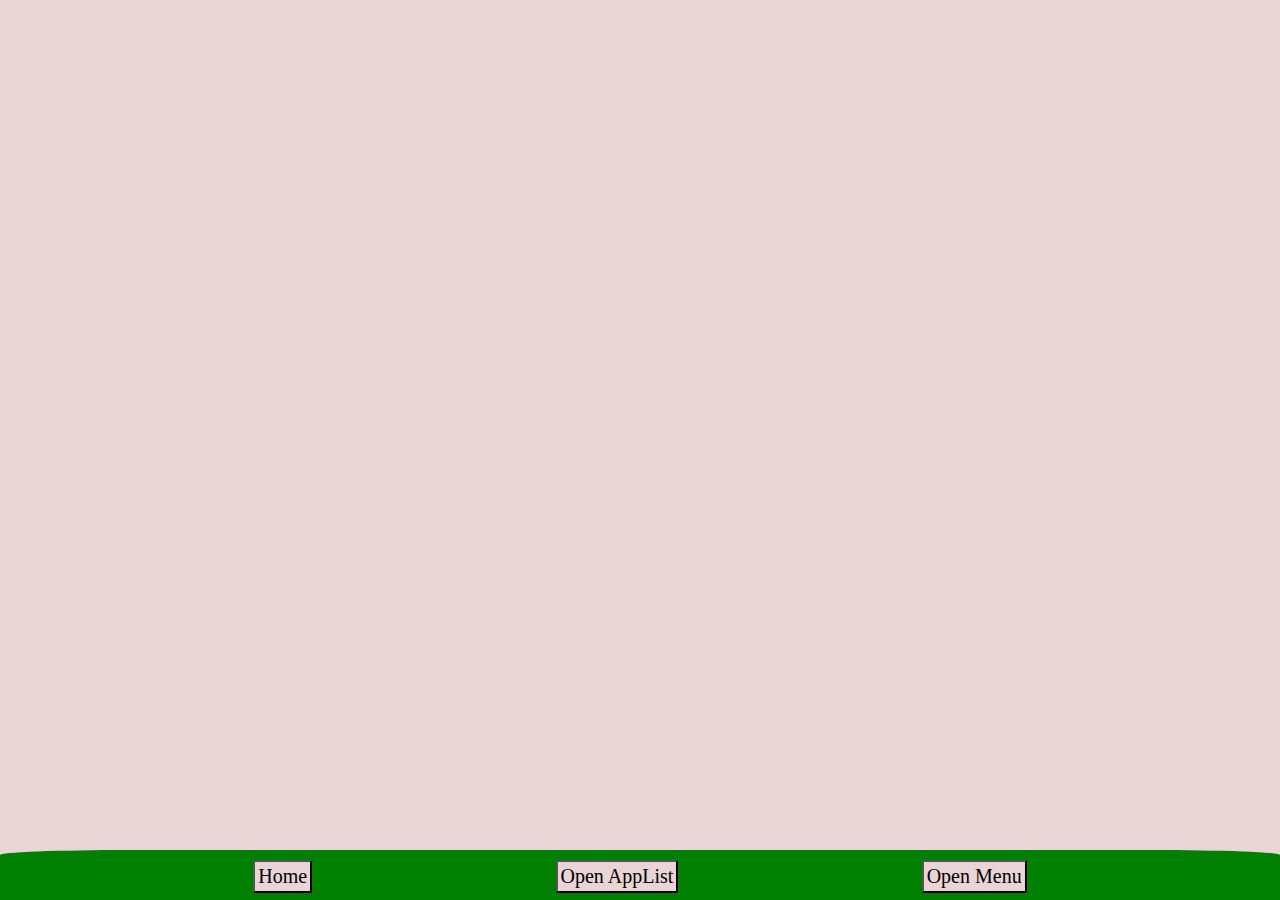
<file: index.html>
<!DOCTYPE html>
<html id="indexHtmlId">

<head id='indexHeadId'>
    <meta charset="UTF-8">
    <meta http-equiv="X-UA-Compatible" content="IE=edge">
    <meta name="viewport" content="width=device-width, initial-scale=1.0">
    <title>Root Application</title>
    <link rel='stylesheet' href="./index.css" />
</head>

<body id='indexBodyId' class='indexBodyClass'>
</body>
<script src='./index.js'></script>

</html>
</file>
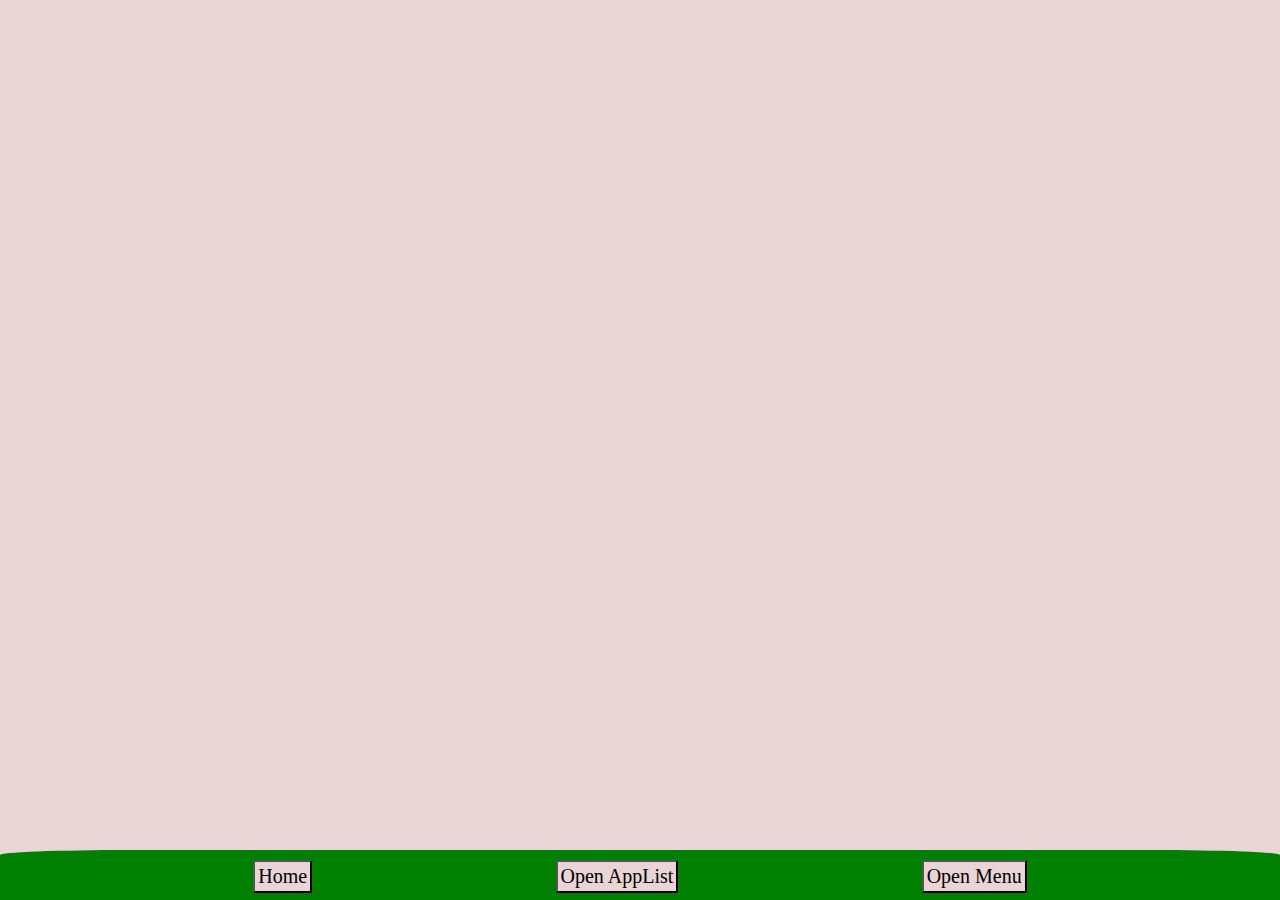
<file: application.html>
<!DOCTYPE html>
<html id="indexHtmlId">

<head id='indexHeadId'>
    <meta charset="UTF-8">
    <meta http-equiv="X-UA-Compatible" content="IE=edge">
    <meta name="viewport" content="width=device-width, initial-scale=1.0">
    <title>Application</title>
    <link rel='stylesheet' href="./index.css" />
</head>

<body id='indexBodyId' class='indexBodyClass'>
</body>
<script src='./index.js'></script>

</html>
</file>
<file: index.css>
* {
    margin: 0;
    padding: 0;
    box-sizing: border-box;
    font-family: 'Times New Roman', Times, serif;
    list-style-type: none;
    text-decoration: none;
    background-color: rgb(233, 213, 213);
}

.indexBodyClass {
    display: flex;
    flex-direction: row;
    justify-content: space-evenly;
    margin-bottom: 60px;
}
</file>
